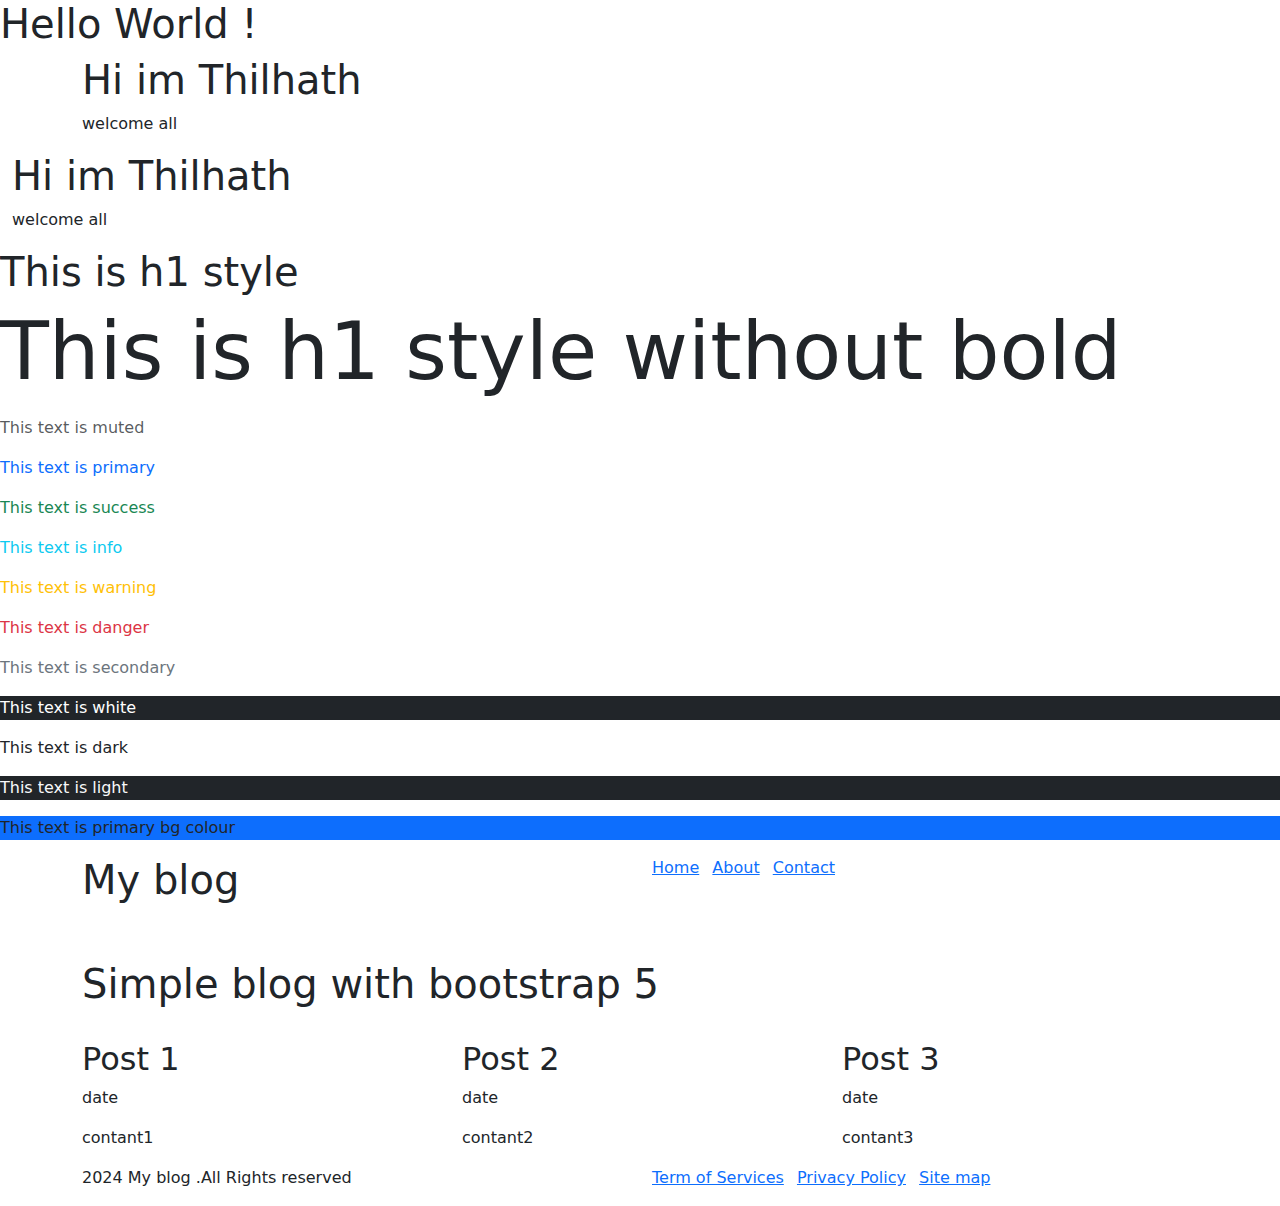
<file: bootstrap.html>
<!DOCTYPE html>
<html lang="en">
<head>
    <meta charset="UTF-8">
    <meta name="viewport" content="width=device-width, initial-scale=1.0">
    <title>bootstrap Practice</title>
    <link href="https://cdn.jsdelivr.net/npm/bootstrap@5.3.3/dist/css/bootstrap.min.css" rel="stylesheet" integrity="sha384-QWTKZyjpPEjISv5WaRU9OFeRpok6YctnYmDr5pNlyT2bRjXh0JMhjY6hW+ALEwIH" crossorigin="anonymous">
</head>
<body>
    <h1>Hello World !</h1>
    <script src="https://cdn.jsdelivr.net/npm/bootstrap@5.3.3/dist/js/bootstrap.bundle.min.js" integrity="sha384-YvpcrYf0tY3lHB60NNkmXc5s9fDVZLESaAA55NDzOxhy9GkcIdslK1eN7N6jIeHz" crossorigin="anonymous"></script>

    <!-- container use for fixed width -->
    <div class="container"> 
        <h1>Hi im Thilhath</h1>
        <p>welcome all</p>

    </div>

    <!-- container-fluid use for auto width -->
    <div class="container-fluid">
        <h1>Hi im Thilhath</h1>
        <p>welcome all</p>

    </div>

    <div>
        <p class="h1">This is h1 style</p>
        <!-- this is h1 to h6 -->

        <p class="display-1">This is h1 style without bold</p>
        <!-- this is h1 to h6 -->

        <!-- this is text colour -->
        <p class="text-muted">This text is muted</p>
        <p class="text-primary">This text is primary</p>
        <p class="text-success">This text is success</p>
        <p class="text-info">This text is info</p>
        <p class="text-warning">This text is warning</p>
        <p class="text-danger">This text is danger</p>
        <p class="text-secondary">This text is secondary</p>
        <p class="text-white bg-dark">This text is white</p>
        <p class="text-dark">This text is dark</p>
        <p class="text-light bg-dark">This text is light</p>

        <!-- this is text background colour -->
        <p class="bg-primary">This text is primary bg colour</p>
        <!-- like wise all are come above -->

    </div>

    <div class="container">
        <header>
            <div class="row">
                <div class="col">
                    <h1>My blog</h1>
                </div>
                <div class="col">
                    <nav>
                        <ul class="list-inline">
                            <li class="list-inline-item"><a href="#">Home</a></li>
                            <li class="list-inline-item"><a href="#">About</a></li>
                            <li class="list-inline-item"><a href="#">Contact</a></li>
                            <!-- Shift + Alt + Down Arrow to copy the line down, and Shift + Alt + Up Arrow to copy the line up. -->
    
                        </ul>
                    </nav>
                    
                </div>
            </div>
        </header>
        <br><br>
            <div class="row">
                <h1>Simple blog with bootstrap 5</h1>
            </div>
            <br>
            <div class="row">
                <div class="col">
                    <h2>Post 1</h2>
                    <p>date</p>
                    <p>contant1</p>
                </div>
                <div class="col">
                    <h2>Post 2</h2>
                    <p>date</p>
                    <p>contant2</p>
                </div>
                <div class="col">
                    <h2>Post 3</h2>
                    <p>date</p>
                    <p>contant3</p>
                </div>
            </div>

        <footer>
                <div class="row">
                    <div class="col">
                        <p>2024 My blog .All Rights reserved</p>
                    </div>
                    <div class="col">
                        <ul class="list-inline">
                            <li class="list-inline-item"><a href="#">Term of Services</a></li>
                            <li class="list-inline-item"><a href="#">Privacy Policy</a></li>
                            <li class="list-inline-item"><a href="#">Site map</a></li>
                        </ul>
                    </div>
                </div>
        </footer>

        

    </div>

</body>
</html>
</file>
